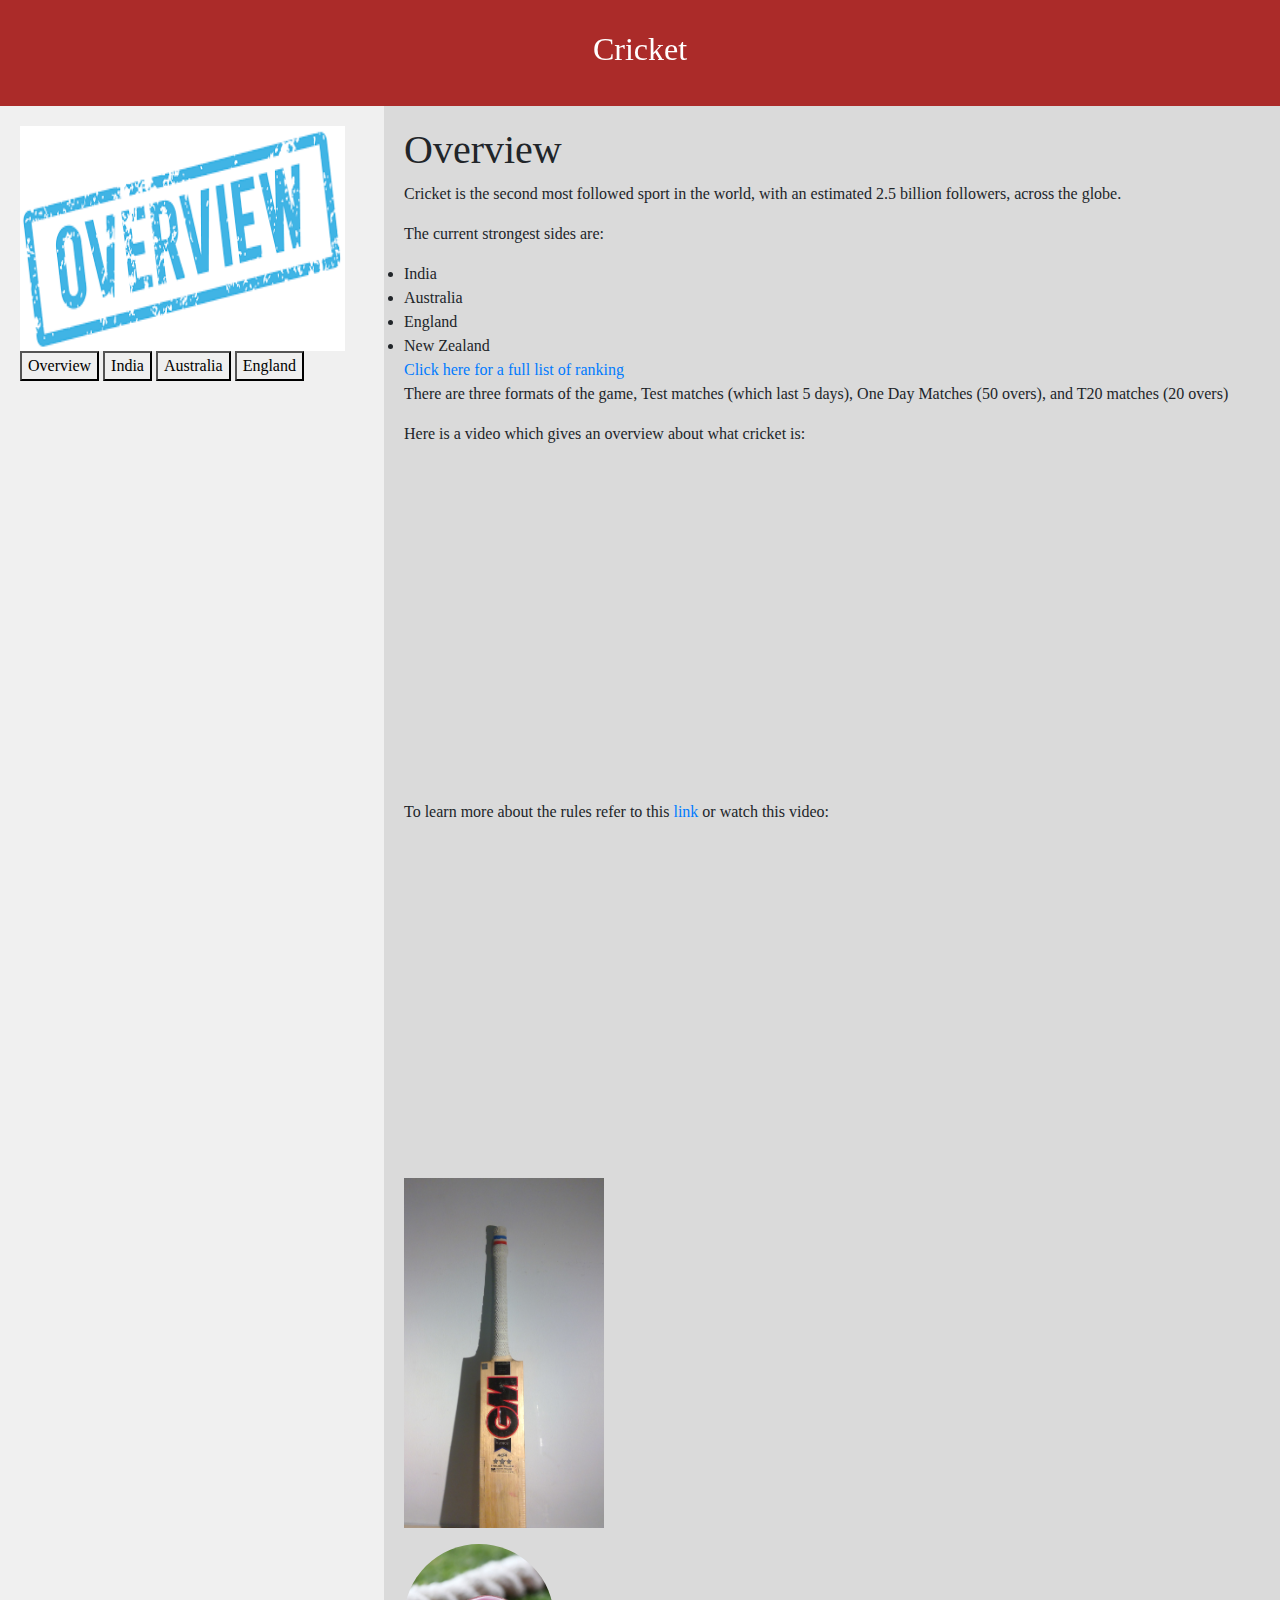
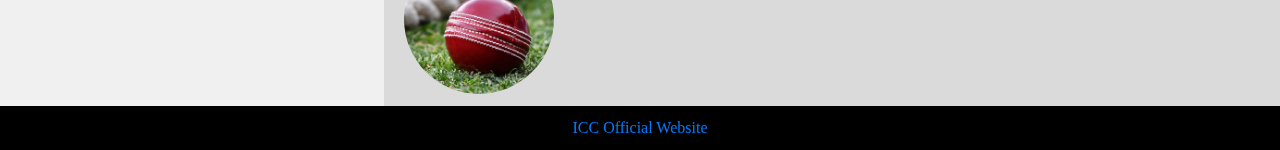
<file: index.html>
<!DOCTYPE html>
<html lang="en">
<head>
<title>Cricket</title>
<meta charset="utf-8">
<meta name="viewport" content="width=device-width, initial-scale=1">
<meta charset="utf-8">
  <meta name="viewport" content="width=device-width, initial-scale=1">
  <link rel="stylesheet" href="https://maxcdn.bootstrapcdn.com/bootstrap/4.5.2/css/bootstrap.min.css">
  <script src="https://ajax.googleapis.com/ajax/libs/jquery/3.5.1/jquery.min.js"></script>
  <script src="https://cdnjs.cloudflare.com/ajax/libs/popper.js/1.16.0/umd/popper.min.js"></script>
  <script src="https://maxcdn.bootstrapcdn.com/bootstrap/4.5.2/js/bootstrap.min.js"></script>
<style>
3

 <style>
a:link {
  color: blue;
 
}
a:visited {
  color: green;
  background-color: transparent;
  text-decoration: none;
}
a:hover {
  color: yellow;
  background-color: transparent;
  text-decoration: underline;
}
a:active {
  color: blue;
  
}
* {
  box-sizing: border-box;
}

body {
  font-family: Segoe UI;
} 

/* Style the header */
header {
  background-color: #AB2B29;
  padding: 30px;
  text-align: center;
  font-size: 35px;
  color: white;
}

/* Create two columns/boxes that floats next to each other */
nav {
 float: left;
  width: 30%;
  height: 1600px; /* only for demonstration, should be removed */
  background: rgb(240, 240, 240)
;
  padding: 20px;
}

/* Style the list inside the menu */
nav ul {
  list-style-type: none;
  padding: 0;
}

article {
  float: left;
  padding: 20px;
  width: 70%;
  background-color: #DADADA;
  height: 1600px; /* only for demonstration, should be removed */
}

/* Clear floats after the columns */
section::after {
  content: "";
  display: table;
  clear: both;
}

/* Style the footer */
footer {
  background-color: black;
  padding: 10px;
  text-align: center;
  color: white;
}

/* Responsive layout - makes the two columns/boxes stack on top of each other instead of next to each other, on small screens */
@media (max-width: 600px) {
  nav, article {
    width: 100%;
    height: auto;
  }
}
</style>
</head>
<body>


<header>
  <h2>Cricket
</header>

<section>
  <nav>
    <ul>

  <img src="Overview.png" alt="Overview" width="325" height="225">
<a href="index.html"><button>Overview</button></a>


  <a href="India.html"><button>India</button></a>   

    <a href="Australia.html"><button>Australia</button></a> 

<a href="England.html"><button>England</button></a>


    </ul>
  </nav>
  
  <article>
    <h1>Overview</h1>
    <p>Cricket is the second most followed sport in the world, with an estimated 2.5 billion followers, across the globe.

  <p>The current strongest sides are: <p>
<li>India</li>
<li>Australia</li>
<li>England</li>
<li>New Zealand</li>

<a href="https://www.icc-cricket.com/rankings/mens/overview">Click here for a full list of ranking</a>
    
<p> There are three formats of the game, Test matches (which last 5 days), One Day Matches (50 overs), and T20 matches (20 overs)     

  <p>Here is a video which gives an overview about what cricket is: <p>
<iframe width="560" height="315" src="https://www.youtube.com/embed/NZGLHdcw2RM" title="YouTube video player" frameborder="0" allow="accelerometer; autoplay; clipboard-write; encrypted-media; gyroscope; picture-in-picture" allowfullscreen></iframe>

 <p>To learn more about the rules refer to this <a href="https://www.lords.org/mcc/the-laws-of-cricket">link</a>
 or watch this video:<p> <iframe width="560" height="315" src="https://www.youtube.com/embed/VwII4y5vpyU" title="YouTube video player" frameborder="0" allow="accelerometer; autoplay; clipboard-write; encrypted-media; gyroscope; picture-in-picture" allowfullscreen></iframe> 
<p/>
<p><img src="MyBat.jpg" alt="Cricket Bat" width="200" height="350"><p/>
  <img src="Ball.jpg" class="rounded-circle" alt="Ball" width="150" height="150"> 
</head>
<body>

  </article>
</section>

<!*In this page I have included a navbar, the header, the footer with a link and an Article which includes embedded videos, text and a drop down button using JavaScript and I have rounded a image using bootstrap. 
*>
 
  

<footer>

 <a href="https://www.icc-cricket.com/">ICC Official Website</a>
</footer>

</body>
</html>
</file>
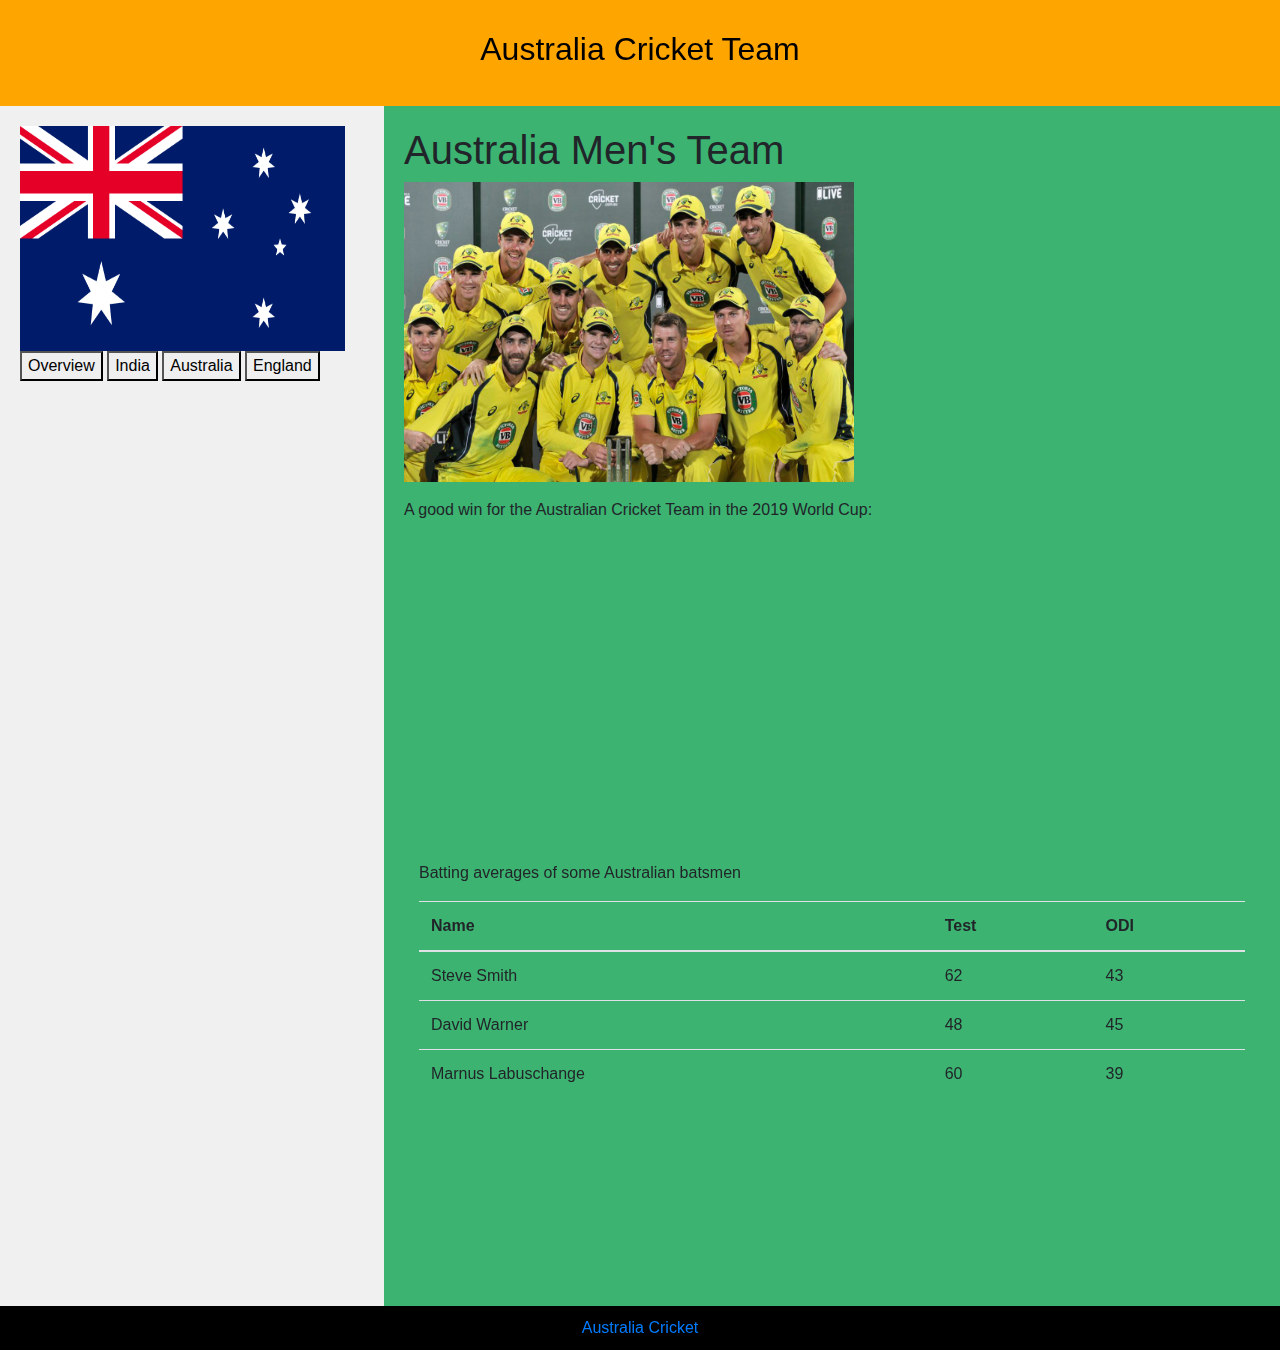
<file: Australia.html>
<!DOCTYPE html>
<html lang="en">
<head>
<title>Cricket</title>
<meta charset="utf-8">
<meta name="viewport" content="width=device-width, initial-scale=1">
<meta charset="utf-8">
  <meta name="viewport" content="width=device-width, initial-scale=1">
  <link rel="stylesheet" href="https://maxcdn.bootstrapcdn.com/bootstrap/4.5.2/css/bootstrap.min.css">
  <script src="https://ajax.googleapis.com/ajax/libs/jquery/3.5.1/jquery.min.js"></script>
  <script src="https://cdnjs.cloudflare.com/ajax/libs/popper.js/1.16.0/umd/popper.min.js"></script>
  <script src="https://maxcdn.bootstrapcdn.com/bootstrap/4.5.2/js/bootstrap.min.js"></script>
<style>


 
<style>
a:link {
  color: blue;
 
}
a:visited {
  color: green;
  background-color: transparent;
  text-decoration: none;
}
a:hover {
  color: yellow;
  background-color: transparent;
  text-decoration: underline;
}
a:active {
  color: blue;
  
}
* {
  box-sizing: border-box;
}

body {
  font-family: Segoe UI;
}

/* Style the header */
header {
  background-color:  rgb(255, 165, 0);
  padding: 30px;
  text-align: center;
  font-size: 35px;
  color: black;
}

/* Create two columns/boxes that floats next to each other */
nav {
  float: left;
  width: 30%;
  height: 1200px; /* only for demonstration, should be removed */
  background: rgb(240, 240, 240)
;
  padding: 20px;
}

/* Style the list inside the menu */
nav ul {
  list-style-type: none;
  padding: 0;
}

article {
  float: left;
  padding: 20px;
  width: 70%;
  background-color: rgb(60, 179, 113)
;
  height: 1200px; /* only for demonstration, should be removed */
}

/* Clear floats after the columns */
section::after {
  content: "";
  display: table;
  clear: both;
}

/* Style the footer */
footer {
  background-color: #000;
  padding: 10px;
  text-align: center;
  color: white;
}

/* Responsive layout - makes the two columns/boxes stack on top of each other instead of next to each other, on small screens */
@media (max-width: 600px) {
  nav, article {
    width: 100%;
    height: auto;
  }
}
</style>
</head>
<body>


<header>
  <h2>Australia Cricket Team
</header>

<section>
  <nav>
    <ul>
      <img src="Australia Flag.png" alt="Australia" width="325" height="225">
  <a href="index.html"><button>Overview</button></a>

  <a href="India.html"><button>India</button></a>   

    <a href="Australia.html"><button>Australia</button></a> 

<a href="England.html"><button>England</button></a>


    </ul>
  </nav>
  
  <article>
    <h1>Australia Men's Team</h1>
    <a href="https://www.icc-cricket.com/teams/men/15/australia/overview">
<img border="0" alt="Australia" src="Australia Players.jpg" width="450" height="300"> <p> </a>
  
<p> A good win for the Australian Cricket Team in the 2019 World Cup: <p>
  <iframe width="450" height="300" src="https://www.youtube.com/embed/g--C2srD_5I" title="YouTube video player" frameborder="0" allow="accelerometer; autoplay; clipboard-write; encrypted-media; gyroscope; picture-in-picture" allowfullscreen></iframe>


 <meta charset="utf-8">
  <meta name="viewport" content="width=device-width, initial-scale=1">
  <link rel="stylesheet" href="https://maxcdn.bootstrapcdn.com/bootstrap/4.5.2/css/bootstrap.min.css">
  <script src="https://ajax.googleapis.com/ajax/libs/jquery/3.5.1/jquery.min.js"></script>
  <script src="https://cdnjs.cloudflare.com/ajax/libs/popper.js/1.16.0/umd/popper.min.js"></script>
  <script src="https://maxcdn.bootstrapcdn.com/bootstrap/4.5.2/js/bootstrap.min.js"></script>
</head>
<body>

<div class="container">
<p> Batting averages of some Australian batsmen <p> 
  <table class="table">
    <thead>
      <tr>
        <th>Name</th>
        <th>Test</th>
        <th>ODI</th>
      </tr>
      
    </thead>
    <tbody>
      <tr>
        <td>Steve Smith</td>
        <td>62</td>
        <td>43</td>
      </tr>
      <tr>
        <td>David Warner</td>
        <td>48</td>
        <td>45</td>
      </tr>
      <tr>
        <td>Marnus Labuschange</td>
        <td>60</td>
        <td>39</td>
      </tr>
    </tbody>
  </table>
</div>
  
  </article>
</section>

<footer>

 <a href="https://www.cricket.com.au/">Australia Cricket</a>
</footer>

</body>
</html>
</file>
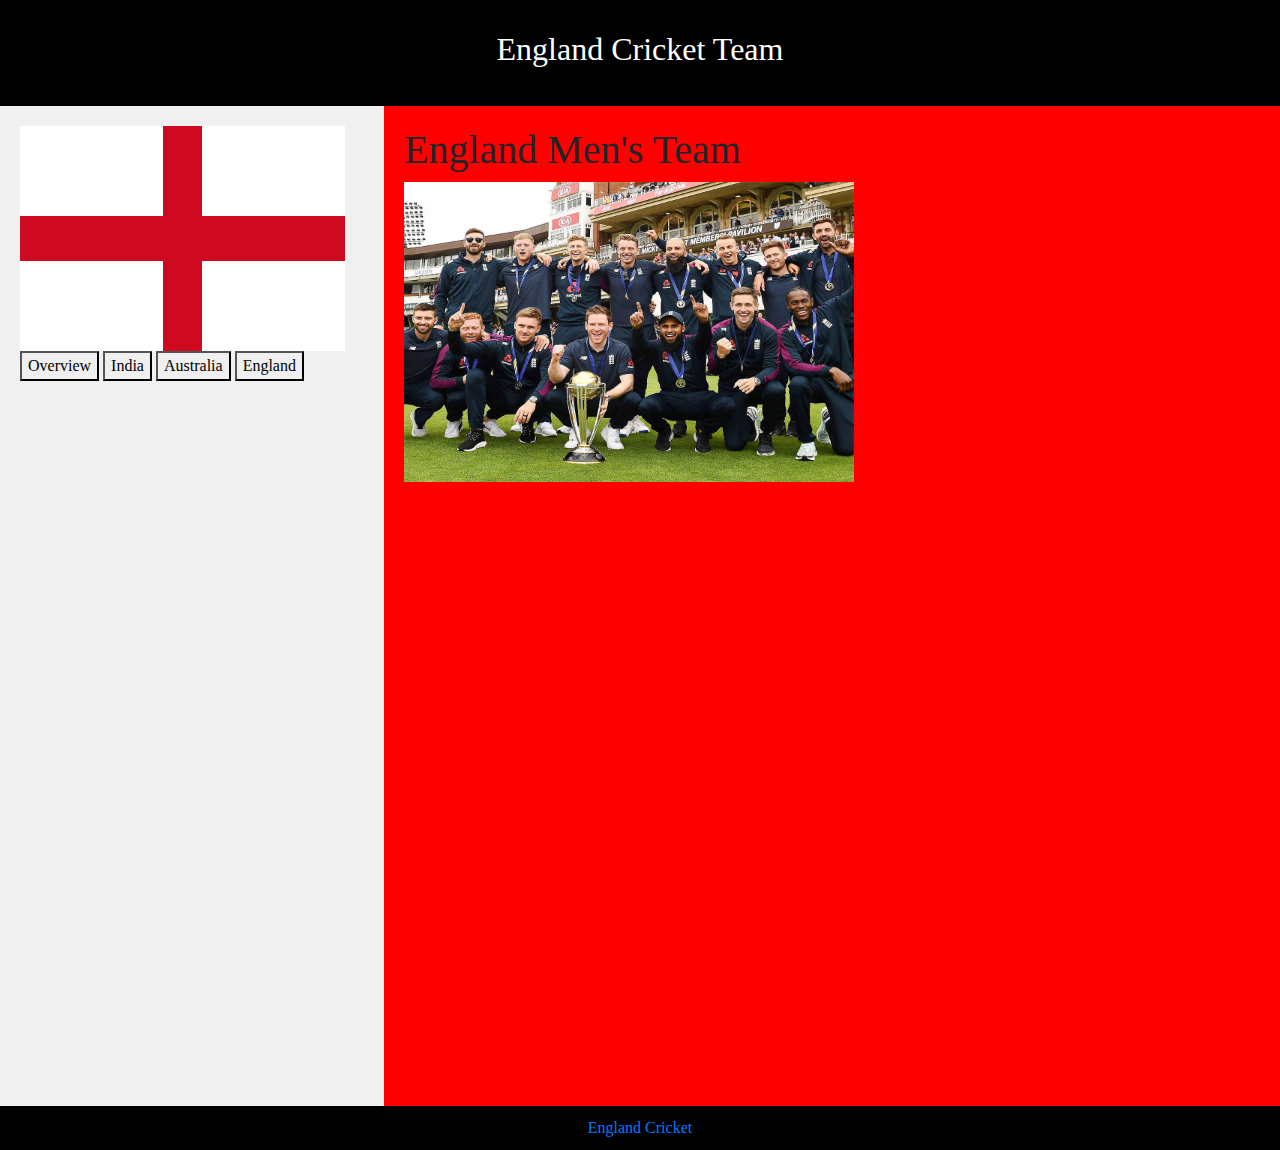
<file: England.html>
<!DOCTYPE html>
<html lang="en">
<head>
<title>Cricket</title>
<meta charset="utf-8">
<meta name="viewport" content="width=device-width, initial-scale=1">
<meta charset="utf-8">
  <meta name="viewport" content="width=device-width, initial-scale=1">
  <link rel="stylesheet" href="https://maxcdn.bootstrapcdn.com/bootstrap/4.5.2/css/bootstrap.min.css">
  <script src="https://ajax.googleapis.com/ajax/libs/jquery/3.5.1/jquery.min.js"></script>
  <script src="https://cdnjs.cloudflare.com/ajax/libs/popper.js/1.16.0/umd/popper.min.js"></script>
  <script src="https://maxcdn.bootstrapcdn.com/bootstrap/4.5.2/js/bootstrap.min.js"></script>
<style>


  <style>
a:link {
  color: blue;
 
}
a:visited {
  color: green;
  background-color: transparent;
  text-decoration: none;
}
a:hover {
  color: yellow;
  background-color: transparent;
  text-decoration: underline;
}
a:active {
  color: blue;
  
}
* {
  box-sizing: border-box;
}

body {
  font-family: Segoe UI;
}

/* Style the header */
header {
  background-color:  black;
  padding: 30px;
  text-align: center;
  font-size: 35px;
  color: white;
}

/* Create two columns/boxes that floats next to each other */
nav {
  float: left;
  width: 30%;
  height: 1000px; /* only for demonstration, should be removed */
  background: rgb(240, 240, 240)
;
  padding: 20px;
}

/* Style the list inside the menu */
nav ul {
  list-style-type: none;
  padding: 0;
}

article {
  float: left;
  padding: 20px;
  width: 70%;
  background-color: rgb(255, 0, 0);
  height: 1000px; /* only for demonstration, should be removed */
}

/* Clear floats after the columns */
section::after {
  content: "";
  display: table;
  clear: both;
}

/* Style the footer */
footer {
  background-color: #000;
  padding: 10px;
  text-align: center;
  color: white;
}

/* Responsive layout - makes the two columns/boxes stack on top of each other instead of next to each other, on small screens */
@media (max-width: 600px) {
  nav, article {
    width: 100%;
    height: auto;
  }
}
</style>
</head>
<body>


<header>
  <h2>England Cricket Team
</header>

<section>
  <nav>
    <ul>
      <img src="England Flag.png" alt="England" width="325" height="225">
 <a href="index.html"><button>Overview</button></a>



  <a href="India.html"><button>India</button></a>   

    <a href="Australia.html"><button>Australia</button></a> 

<a href="England.html"><button>England</button></a>


    </ul>
  </nav>
  
  <article>
    <h1>England Men's Team</h1>
    <a href="https://www.icc-cricket.com/teams/men/11/england/overview">
<img border="0" alt="England Players" src="England Players.jpg" width="450" height="300">
  </article>
</section>

<footer>

 <a href="https://www.ecb.co.uk/">England Cricket</a>
</footer>

</body>
</html>
</file>
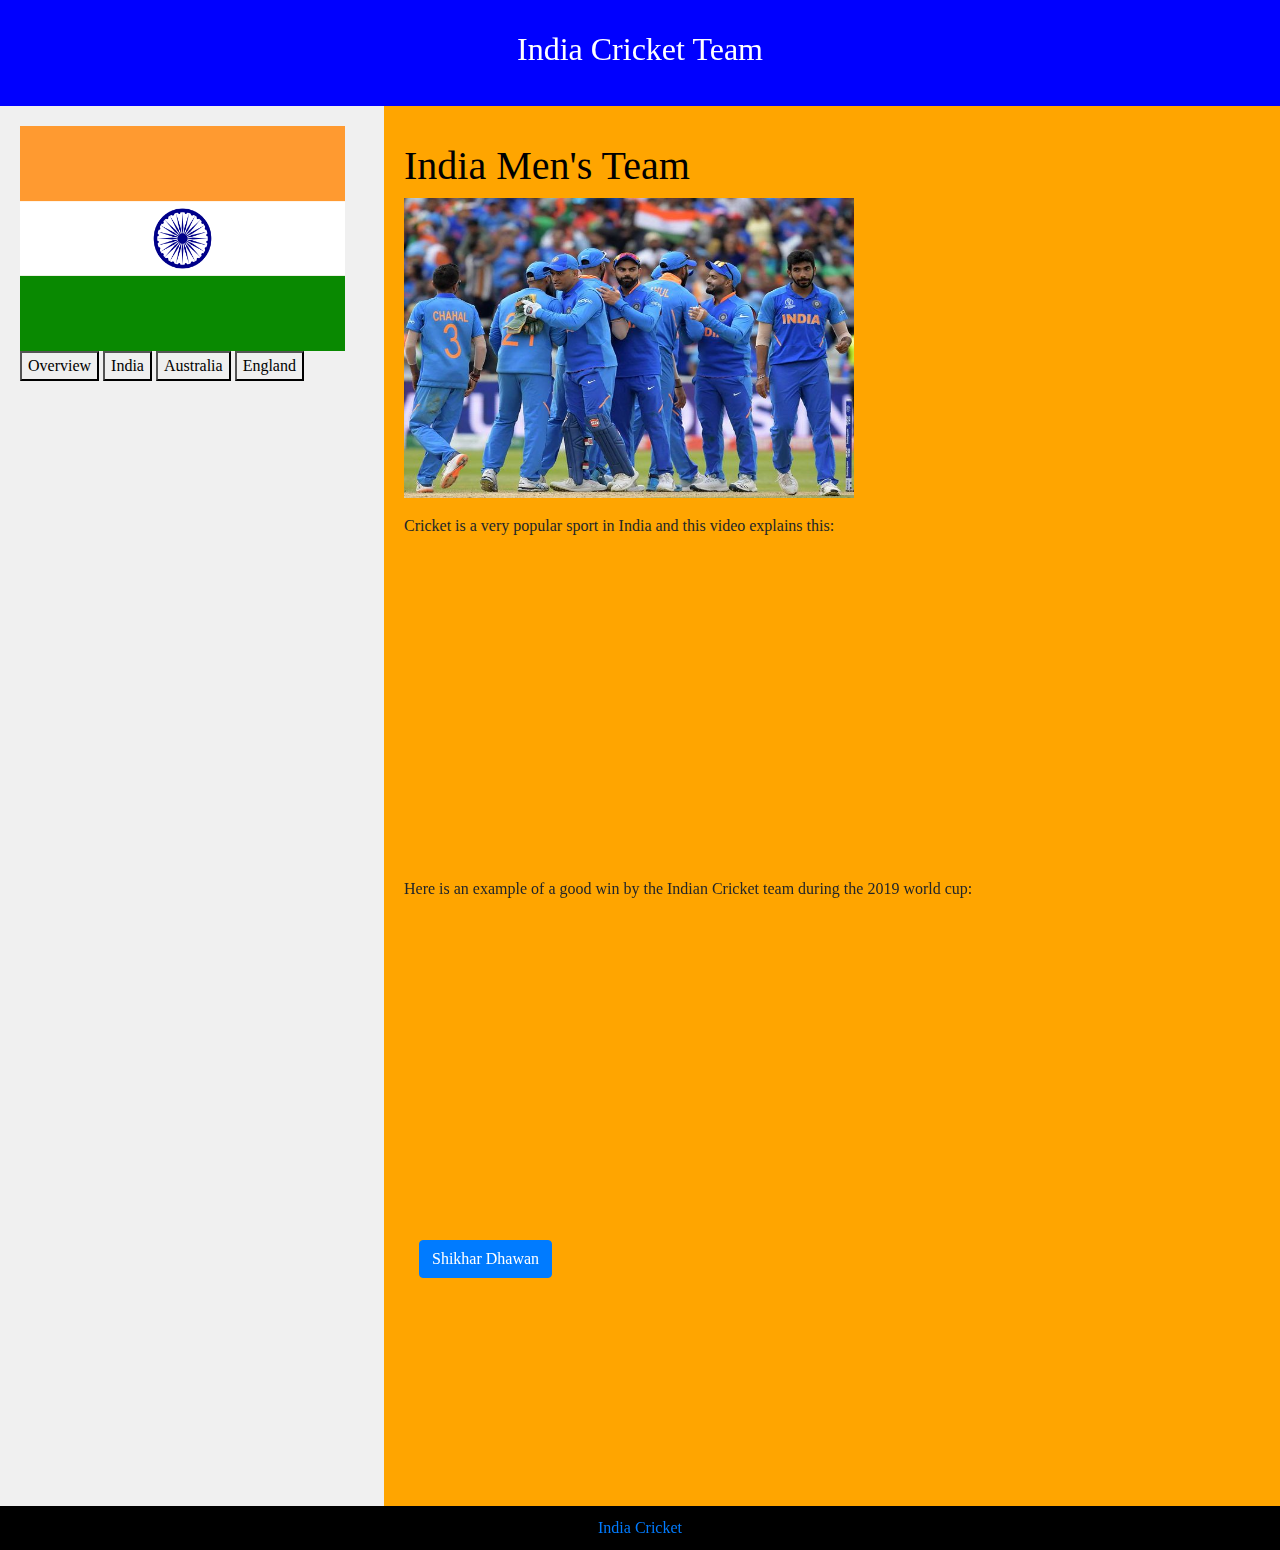
<file: India.html>
<!DOCTYPE html>
<html lang="en">
<head>
<title>Cricket</title>
<meta charset="utf-8">
<meta name="viewport" content="width=device-width, 
  initial-scale=1">
<meta charset="utf-8">
  <meta name="viewport" content="width=device-width, initial-scale=1">
  <link rel="stylesheet" href="https://maxcdn.bootstrapcdn.com/bootstrap/4.5.2/css/bootstrap.min.css">
  <script src="https://ajax.googleapis.com/ajax/libs/jquery/3.5.1/jquery.min.js"></script>
  <script src="https://cdnjs.cloudflare.com/ajax/libs/popper.js/1.16.0/umd/popper.min.js"></script>
  <script src="https://maxcdn.bootstrapcdn.com/bootstrap/4.5.2/js/bootstrap.min.js"></script>
<style>


  <style>
a:link {
  color: blue;
 
}
a:visited {
  color: green;
  background-color: transparent;
  text-decoration: none;
}
a:hover {
  color: yellow;
  background-color: transparent;
  text-decoration: underline;
}
a:active {
  color: blue;

<!* This CSS Code styles a link and results in the link orignal colour being blue, when the link has already been visited, the colour is green and when the viewer hovers over the link, the colour is yellow.
*>
  
}
* {
  box-sizing: border-box;
}

body {
  font-family: Segoe UI;
}


/* Style the header */
header {
  background-color:  Blue;
  padding: 30px;
  text-align: center;
  font-size: 35px;
  color: white;
}

/* Create two columns/boxes that floats next to each other */
nav {
  float: left;
  width: 30%;
  height:1400px; /* only for demonstration, should be removed */
  background: rgb(240, 240, 240)
;
  padding: 20px;
}

/* Style the list inside the menu */
nav ul {
  list-style-type: none;
  padding: 0;
}

article {
  float: left;
  padding: 20px;
  width: 70%;
  background-color: Orange;
  height: 1400px; /* only for demonstration, should be removed */
}

/* Clear floats after the columns */
section::after {
  content: "";
  display: table;
  clear: both;
}

/* Style the footer */
footer {
  background-color: #000;
  padding: 10px;
  text-align: center;
  color: white;
}

/* Responsive layout - makes the two columns/boxes stack on top of each other instead of next to each other, on small screens */
@media (max-width: 600px) {
  nav, article {
    width: 100%;
    height: auto;
  }
}
</style>
</head>
<body>


<header>
  <h2>India Cricket Team 
</header>

<section>
  <nav>
    <ul>
      <img src="India Flag.png" alt="England" width="325" height="225">
 <a href="index.html"><button>Overview</button></a>

  <a href="India.html"><button>India</button></a>   

    <a href="Australia.html"><button>Australia</button></a> 

<a href="England.html"><button>England</button></a>

    </ul>
  </nav>
  
 <article>
    <p> <h1 style="color: black;">India Men's Team</h1>
   
    <a href="https://www.icc-cricket.com/teams/men/14/india/overview"> 
<img border="0" alt="India Players" src="India Players.jpg" width="450" height="300"> <p> </a> 

<p> Cricket is a very popular sport in India and this video explains this:<p>

 <iframe width="450" height="300" src="https://www.youtube.com/embed/fZP7GD3Y_D0" title="YouTube video player" frameborder="0" allow="accelerometer; autoplay; clipboard-write; encrypted-media; gyroscope; picture-in-picture" allowfullscreen></iframe>

 <p> Here is an example of a good win by the Indian Cricket team during the 2019 world cup:<p>
   <iframe width="450" height="300" src="https://www.youtube.com/embed/gkWHGy70jIg" title="YouTube video player" frameborder="0" allow="accelerometer; autoplay; clipboard-write; encrypted-media; gyroscope; picture-in-picture" allowfullscreen></iframe> </p>
  


<div class="container mt-3">
  <button type="button" class="btn btn-primary" data-toggle="collapse" data-target="#demo">Shikhar Dhawan</button>
  <div id="demo" class="collapse">
    <br>Shikhar Dhawan is an Indian cricketer who was born on December 5th, 1985. He is a left-handed opening batsmen, who has represented India in all three formats. However, his greatest strength is the limited overs format. His batting average in ODI's is 45 and in T20's is 28. His most noticeable accolades include being the fastest Indian to reach 1000, 2000 and 3000 ODI runs, having the most runs from an Indian player in the 2015 world cup and being the fastest batsman to reach 1000 runs in ICC events. 
  </div>






  </article>
</section>

<footer>

 <a href="https://www.bcci.tv/">India Cricket</a>
</footer>

</body>
</html>
</file>
